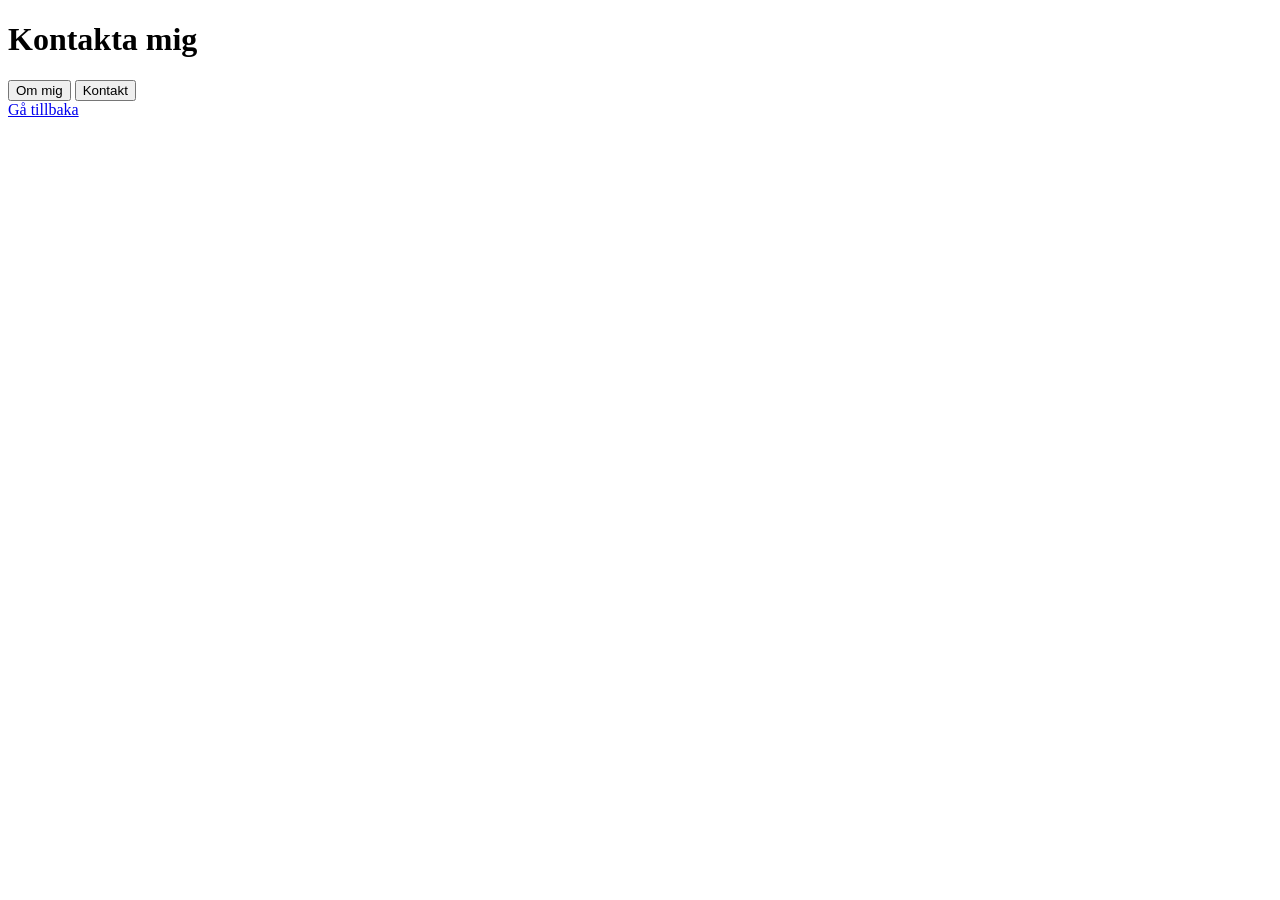
<file: pages/contact.html>
<!doctype html>
<html lang="en">
  <head>
    <meta charset="UTF-8" />
    <meta name="viewport" content="width=device-width, initial-scale=1.0" />
    <title>Contact</title>
  </head>
  <body>
    <h1>Kontakta mig</h1>

    <button>Om mig</button>
    <button>Kontakt</button>
<div></div>
    <a href="/övningar/css-intro/index.html">Gå tillbaka</a>
  </body>
</html>
</file>
